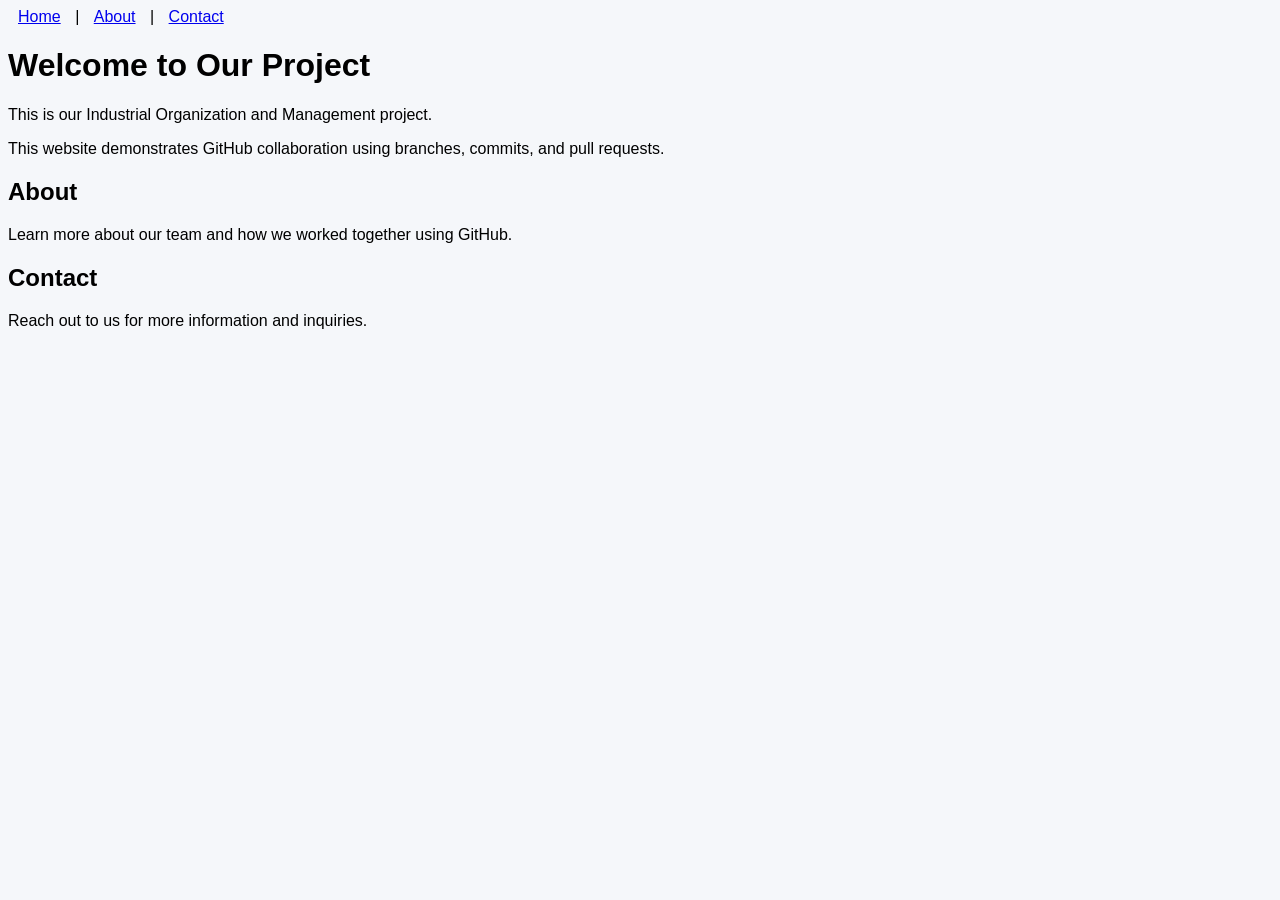
<file: index.html>
<!DOCTYPE html>
<html>
<head>
  <title>Home - Our Project</title>
  <link rel="stylesheet" href="style.css">
</head>
<body>
 <!-- Navigation bar-->
  <nav>
    <a href="index.html">Home</a> |
    <a href="about.html">About</a> |
    <a href="contact.html">Contact</a>
    
  </nav>

  <div class="container">
    <h1>Welcome to Our Project</h1>

    <p>This is our Industrial Organization and Management project.</p>

    <p>This website demonstrates GitHub collaboration using branches, commits, and pull requests.</p>

    <h2>About</h2>
    <p>Learn more about our team and how we worked together using GitHub.</p>

    <h2>Contact</h2>
    <p>Reach out to us for more information and inquiries.</p>
  </div>

</body>
</html>
</file>
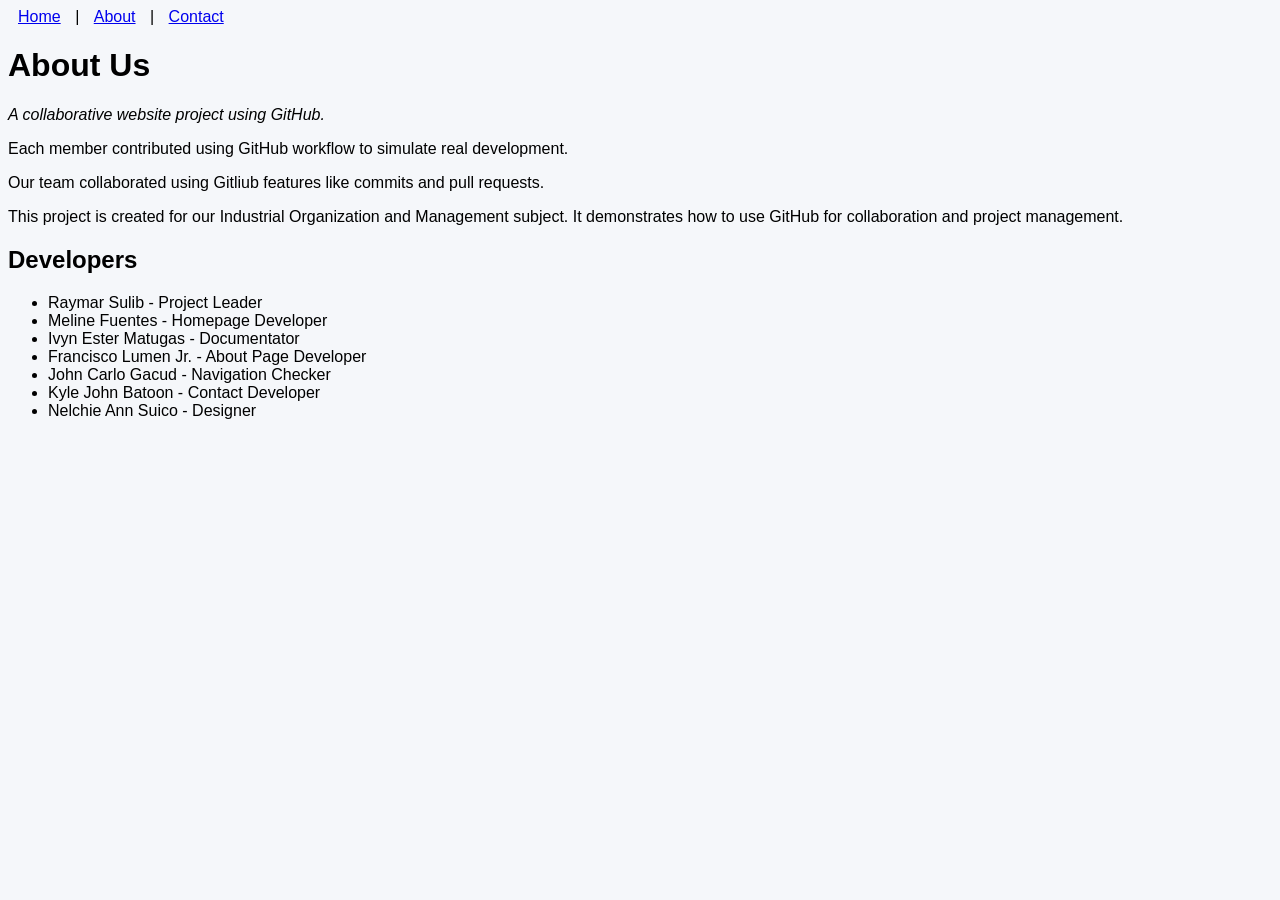
<file: about.html>
<!DOCTYPE html>
<html>
<head>
  <title>About - Our Project</title>
  <link rel="stylesheet" href="style.css">
</head>
<body>
  
 <!-- Navigation bar-->

  <nav>
    <a href="index.html">Home</a> |
    <a href="about.html">About</a> |
    <a href="contact.html">Contact</a>
  </nav>

  <h1>About Us</h1>
  <p><em>A collaborative website project using GitHub.</em></p>
  <p>Each member contributed using GitHub workflow to simulate real development.</p>
  <p>Our team collaborated using Gitliub features like commits and pull requests.</p>

  <p>This project is created for our Industrial Organization and Management subject. 
  It demonstrates how to use GitHub for collaboration and project management.</p>
  <h2>Developers</h2>
  <ul>
    <li>Raymar Sulib - Project Leader</li>
    <li>Meline Fuentes - Homepage Developer</li>
    <li>Ivyn Ester Matugas - Documentator</li>
    <li>Francisco Lumen Jr. - About Page Developer</li>
    <li>John Carlo Gacud - Navigation Checker</li>
    <li>Kyle John Batoon - Contact Developer</li>
    <li>Nelchie Ann Suico - Designer</li>
  </ul>

</body>
</html>
</file>
<file: style.css>
body {
  font-family: Arial;
}
nav a {
  margin: 10px;
}
body { background-color: #f5f7fa; }
</file>
